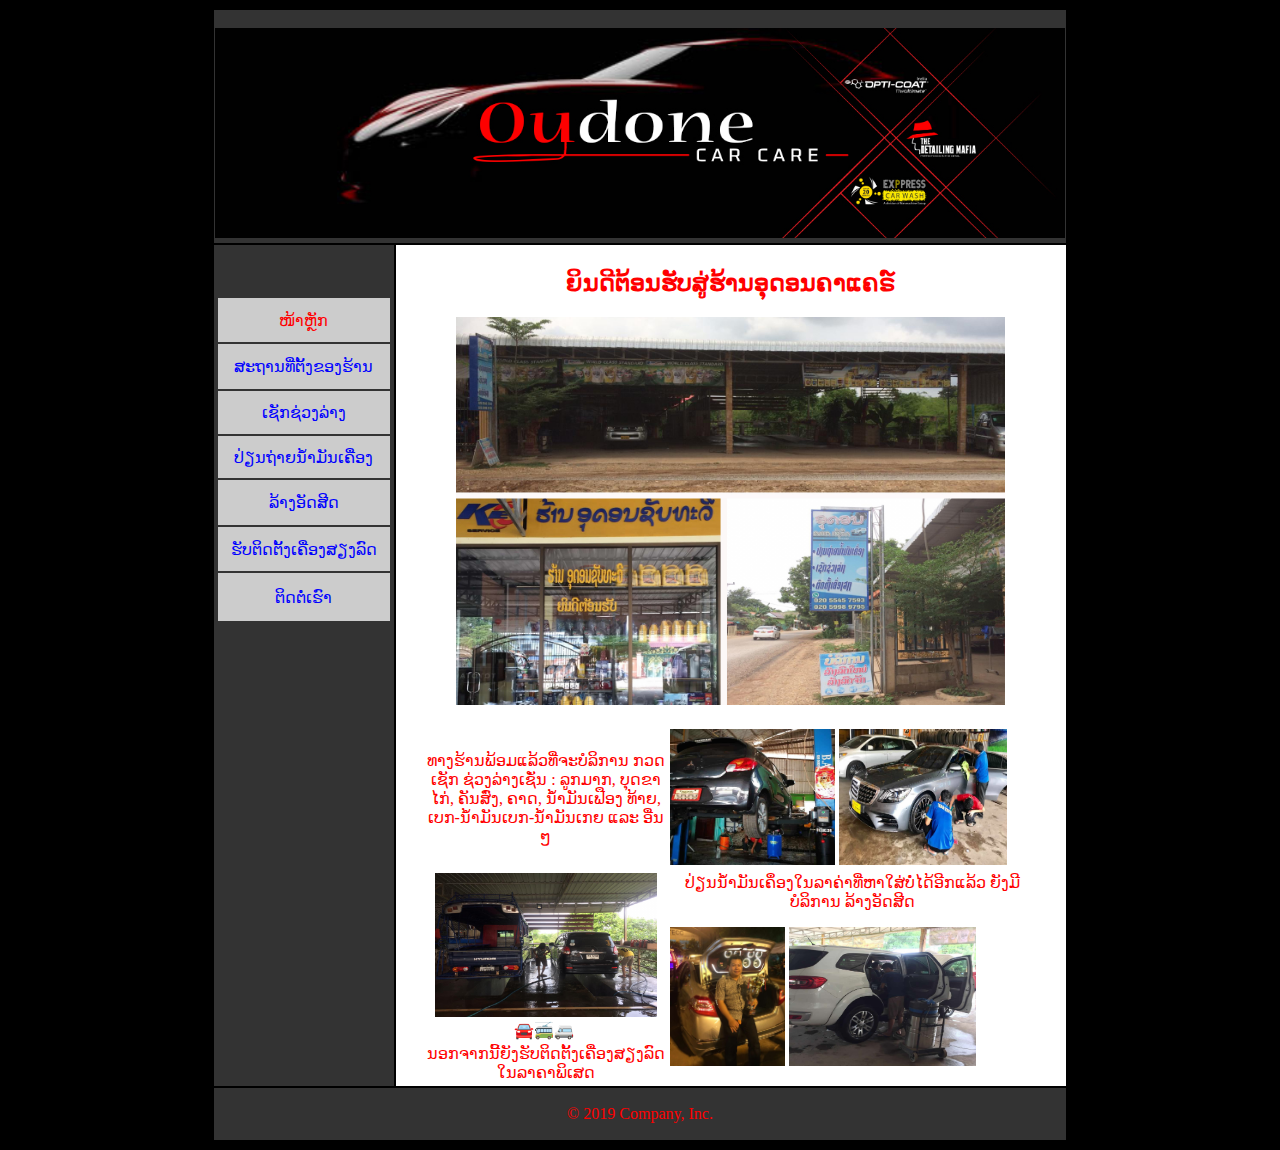
<file: index.html>
<!doctype html>
<html><!-- InstanceBegin template="/Templates/OudoneCarcare.dwt" codeOutsideHTMLIsLocked="false" -->
<head>
<meta charset="utf-8">
<title>Oudone carcare</title>
<style type="text/css">
body,td,th {
	font-family: "Phetsarath OT";
	font-size: 16px;
	color: #F00;
}
body {
	background-color: #000;
	background-image: url();
}
a {
	font-family: "Phetsarath OT";
}
a:hover {
	color: #00F;
	text-decoration: underline;
}
a:active {
	color: #00F;
	text-decoration: none;
}
a:link {
	color: #00F;
	text-decoration: none;
}
a:visited {
	text-decoration: none;
	color: #F00;
}
</style>
</head>

<body>
<table width="847" border="0" align="center">
  <tr>
    <td height="231" colspan="2" align="center" valign="bottom" bgcolor="#333333"><img src="Image/MMCC_Website%20banner.jpg" width="850" height="210"></td>
  </tr>
  <tr>
    <td width="176" height="687" align="center" valign="top" bgcolor="#333333"><p>&nbsp;</p>
      <table width="176" border="0">
      <tr>
        <td width="170" height="42" align="center" valign="middle" bgcolor="#CCCCCC"> ໜ້າຫຼັກ</td>
      </tr>
      <tr>
        <td height="43" align="center" valign="middle" bgcolor="#CCCCCC"><a href="map.html">ສະຖານທີ່ຕັ້ງຂອງຮ້ານ</a></td>
      </tr>
      <tr>
        <td height="41" align="center" valign="middle" bgcolor="#CCCCCC"><a href="ເຊັກຊ່ວງລ່າງ.html">ເຊັກຊ່ວງລ່າງ</a></td>
      </tr>
      <tr>
        <td height="40" align="center" valign="middle" bgcolor="#CCCCCC"><a href="ປ່ຽນນ້ຳມັນເຄື່ອງ.html">ປ່ຽນຖ່າຍນ້ຳມັນເຄື່ອງ</a></td>
      </tr>
      <tr>
        <td height="43" align="center" valign="middle" bgcolor="#CCCCCC"><a href="ລ້າງອັດສີດ.html">ລ້າງອັດສີດ</a></td>
      </tr>
      <tr>
        <td height="42" align="center" valign="middle" bgcolor="#CCCCCC"><a href="ຮັບຕິຕັ້ງເເຄື່ອງສຽງ.html">ຮັບຕິດຕັ້ງເຄື່ອງສຽງລົດ</a></td>
      </tr>
      <tr>
        <td height="46" align="center" valign="middle" bgcolor="#CCCCCC"><a href="help.html">ຕິດຕໍ່ເຮົາ</a></td>
      </tr>
    </table></td>
    <td width="661" align="center" valign="top" bgcolor="#FFFFFF"><!-- InstanceBeginEditable name="Contents" -->
      <table width="616" border="0">
        <tr>
          <td height="466" colspan="3" align="center" valign="bottom"><h2>ຍິນດີຕ້ອນຮັບສູ່ຮ້ານອຸດອນຄາແຄຣ໌</h2>
          <p><img src="Image/IMG-20190527-WA0012.jpg" width="549" height="388" /></p></td>
        </tr>
        <tr>
          <td width="240" align="center"><p>ທາງຮ້ານພ້ອມແລ້ວທີ່ຈະບໍລິການ ກວດເຊັກ ຊ່ວງລ່າງເຊັ່ນ : ລູກມາກ, ບຸດຂາໄກ່, ຄັນສົ່ງ, ຄາດ, ນໍ້າມັນເຟືອງ ທ້າຍ, ເບກ-ນໍ້າມັນເບກ-ນໍ້າມັນເກຍ ແລະ ອື່ນໆ  </p></td>
          <td width="366" colspan="2"><img src="Image/57420748_2058993164229767_440399259267760128_n.jpg" width="165" height="136" /> <img src="Image/61767639_466787557481115_933120080718331904_n.jpg" width="168" height="136" /></td>
        </tr>
        <tr>
          <td rowspan="2" align="center"><img src="Image/IMG-20190520-WA0012.jpg" width="222" height="144" />&#128664;&#128654;&#128656;&nbsp;</td>
          <td colspan="2" align="center">ປ່ຽນນ້ຳມັນເຄຶ່ອງໃນລາຄ່າທີ່ຫາໃສ່ບໍ່ໄດ້ອີກແລ້ວ  ຍັງມີບໍລິການ ລ້າງອັດສີດ</td>
        </tr>
        <tr>
          <td colspan="2" rowspan="2"><a href="ຮັບຕິຕັ້ງເເຄື່ອງສຽງ.html"><img src="Image/IMG-20190527-WA0019.jpg" width="115" height="139" /></a> <a href="ລ້າງອັດສີດ.html"><img src="Image/IMG-20190527-WA0046.jpg" width="187" height="139" /></a></td>
        </tr>
        <tr>
          <td align="center">ນອກຈາກນີ້ຍັງຮັບຕິດຕັ້ງເຄື່ອງສຽງລົດ ໃນລາຄາພິເສດ </td>
        </tr>
      </table>
    <!-- InstanceEndEditable --></td>
  </tr>
  <tr>
    <td colspan="2" align="center" valign="middle" bgcolor="#333333"><p>© 2019 Company, Inc.</p></td>
  </tr>
</table>
</body>
<!-- InstanceEnd --></html>
</file>
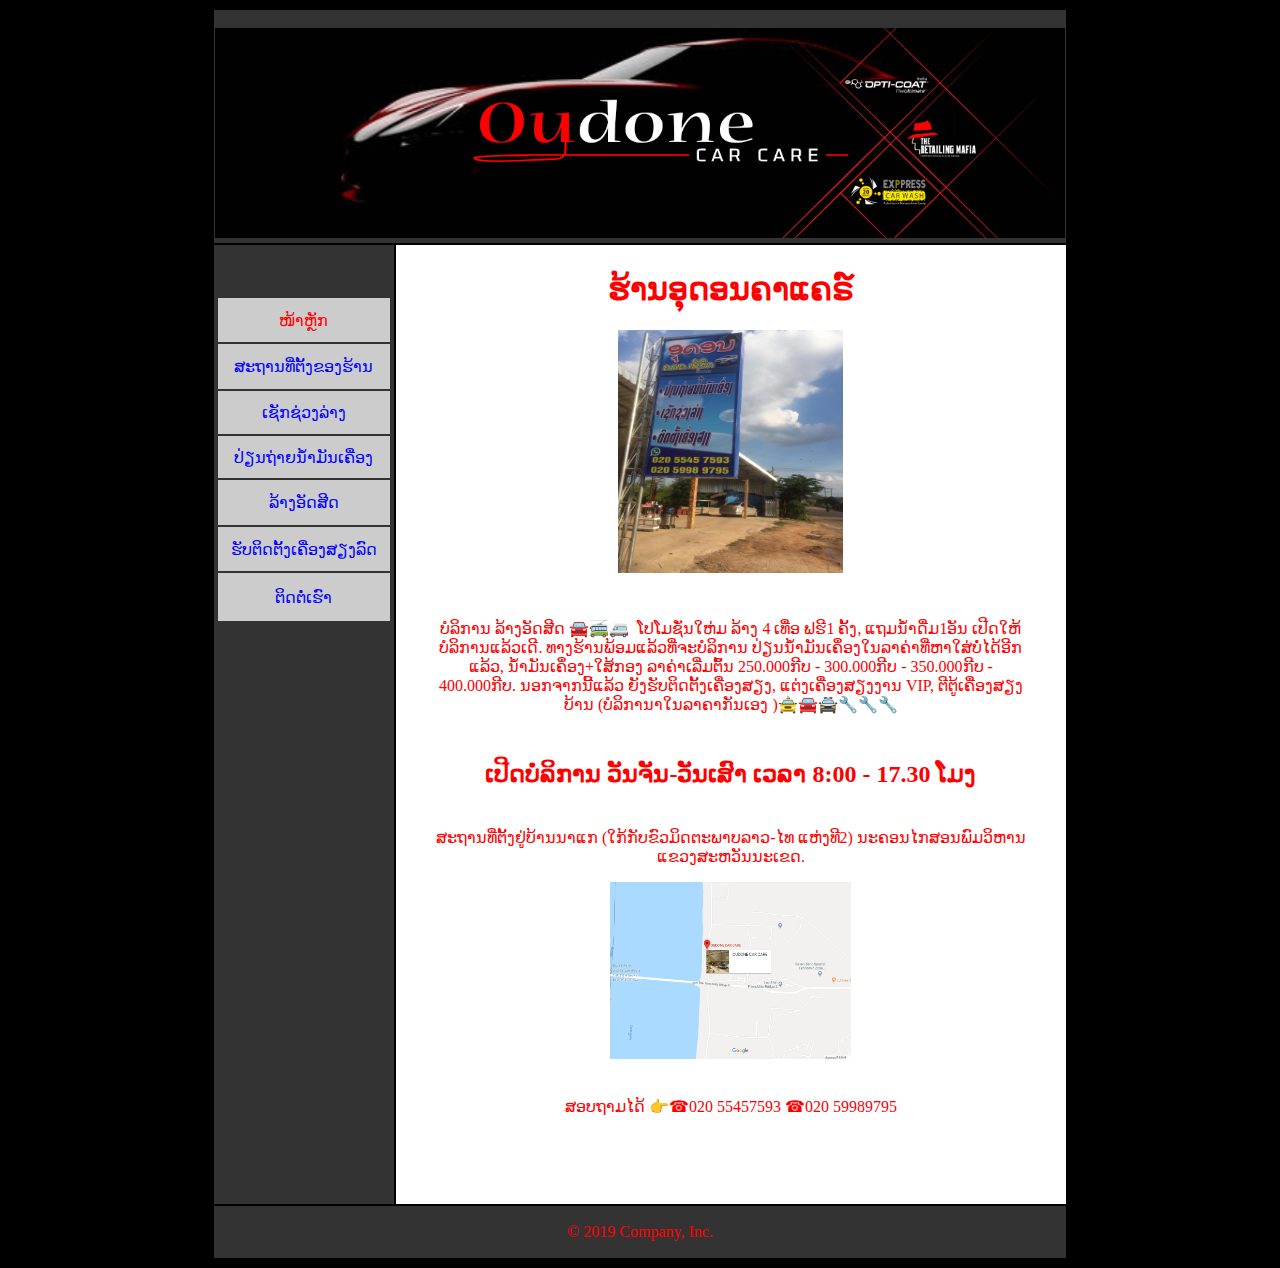
<file: help.html>
<!doctype html>
<html><!-- InstanceBegin template="/Templates/OudoneCarcare.dwt" codeOutsideHTMLIsLocked="false" -->
<head>
<meta charset="utf-8">
<title>Oudone carcare</title>
<style type="text/css">
body,td,th {
	font-family: "Phetsarath OT";
	font-size: 16px;
	color: #F00;
}
body {
	background-color: #000;
	background-image: url();
}
a {
	font-family: "Phetsarath OT";
}
a:hover {
	color: #00F;
	text-decoration: underline;
}
a:active {
	color: #00F;
	text-decoration: none;
}
a:link {
	color: #00F;
	text-decoration: none;
}
a:visited {
	text-decoration: none;
	color: #F00;
}
</style>
</head>

<body>
<table width="847" border="0" align="center">
  <tr>
    <td height="231" colspan="2" align="center" valign="bottom" bgcolor="#333333"><img src="Image/MMCC_Website%20banner.jpg" width="850" height="210"></td>
  </tr>
  <tr>
    <td width="176" height="687" align="center" valign="top" bgcolor="#333333"><p>&nbsp;</p>
      <table width="176" border="0">
      <tr>
        <td width="170" height="42" align="center" valign="middle" bgcolor="#CCCCCC"> ໜ້າຫຼັກ</td>
      </tr>
      <tr>
        <td height="43" align="center" valign="middle" bgcolor="#CCCCCC"><a href="map.html">ສະຖານທີ່ຕັ້ງຂອງຮ້ານ</a></td>
      </tr>
      <tr>
        <td height="41" align="center" valign="middle" bgcolor="#CCCCCC"><a href="ເຊັກຊ່ວງລ່າງ.html">ເຊັກຊ່ວງລ່າງ</a></td>
      </tr>
      <tr>
        <td height="40" align="center" valign="middle" bgcolor="#CCCCCC"><a href="ປ່ຽນນ້ຳມັນເຄື່ອງ.html">ປ່ຽນຖ່າຍນ້ຳມັນເຄື່ອງ</a></td>
      </tr>
      <tr>
        <td height="43" align="center" valign="middle" bgcolor="#CCCCCC"><a href="ລ້າງອັດສີດ.html">ລ້າງອັດສີດ</a></td>
      </tr>
      <tr>
        <td height="42" align="center" valign="middle" bgcolor="#CCCCCC"><a href="ຮັບຕິຕັ້ງເເຄື່ອງສຽງ.html">ຮັບຕິດຕັ້ງເຄື່ອງສຽງລົດ</a></td>
      </tr>
      <tr>
        <td height="46" align="center" valign="middle" bgcolor="#CCCCCC"><a href="help.html">ຕິດຕໍ່ເຮົາ</a></td>
      </tr>
    </table></td>
    <td width="661" align="center" valign="top" bgcolor="#FFFFFF"><!-- InstanceBeginEditable name="Contents" -->
      <table width="597" border="0">
        <tr>
          <td width="591" height="105" align="center"><h1>ຮ້ານອຸດອນຄາແຄຣ໌</h1>
          <p><img src="Image/IMG-20190513-WA0001.jpg" width="225" height="243" /></p></td>
        </tr>
        <tr>
          <td height="139" align="center" valign="middle"><p align="center">ບໍລິການ  ລ້າງອັດສີດ &#128664;&#128654;&#128656;&nbsp;  ໂປໂມຊັ່ນໃຫ່ມ ລ້າງ 4 ເທື່ອ ຟຮີ1 ຄັ້ງ, ແຖມນໍ້າດື່ມ1ອັນ ເປີດໃຫ້  ບໍລິການແລ້ວເດີ.&nbsp;ທາງຮ້ານພ້ອມແລ້ວທີ່ຈະບໍລິການ ປ່ຽນນ້ຳມັນເຄຶ່ອງໃນລາຄ່າທີ່ຫາໃສ່ບໍ່ໄດ້ອີກແລ້ວ,  ນ້ຳມັນເຄຶ່ອງ+ໃສ້ກອງ ລາຄ່າເລີ່ມຕົ້ນ 250.000ກີບ - 300.000ກີບ - 350.000ກີບ - 400.000ກີບ. ນອກຈາກນີ້ແລ້ວ ຍັງຮັບຕິດຕັ້ງເຄື່ອງສຽງ,  ແຕ່ງເຄື່ອງສຽງງານ VIP, ຕີຕູ້ເຄື່ອງສຽງບ້ານ (ບໍລິການາໃນລາຄາກັນເອງ )&#128662;&#128664;&#128660;&#128295;&#128295;&#128295; </p></td>
        </tr>
        <tr>
          <td height="27" align="center" valign="top"><h2 align="center">ເປີດບໍລິການ ວັນຈັນ-ວັນເສົາ ເວລາ 8:00 - 17.30 ໂມງ</h2></td>
        </tr>
        <tr>
          <td height="103" valign="top"><p align="center">ສະຖານທີ່ຕັ້ງຢູ່ບ້ານນາແກ (ໃກ້ກັບຂົວມິດຕະພາບລາວ-ໄທ  ແຫ່ງທີ2) ນະຄອນໄກສອນພົມວິຫານ <br />
            ແຂວງສະຫວັນນະເຂດ. </p>
            <p align="center"><a href="map.html"><img src="Image/map.png" width="241" height="177" /></a></p>
            <p align="center"><br />
              ສອບຖາມໄດ້ &#128073;☎020  55457593 ☎020  59989795
            </p>
            <p align="center">&nbsp;</p>
          <p>&nbsp;</p></td>
        </tr>
      </table>
    <!-- InstanceEndEditable --></td>
  </tr>
  <tr>
    <td colspan="2" align="center" valign="middle" bgcolor="#333333"><p>© 2019 Company, Inc.</p></td>
  </tr>
</table>
</body>
<!-- InstanceEnd --></html>
</file>
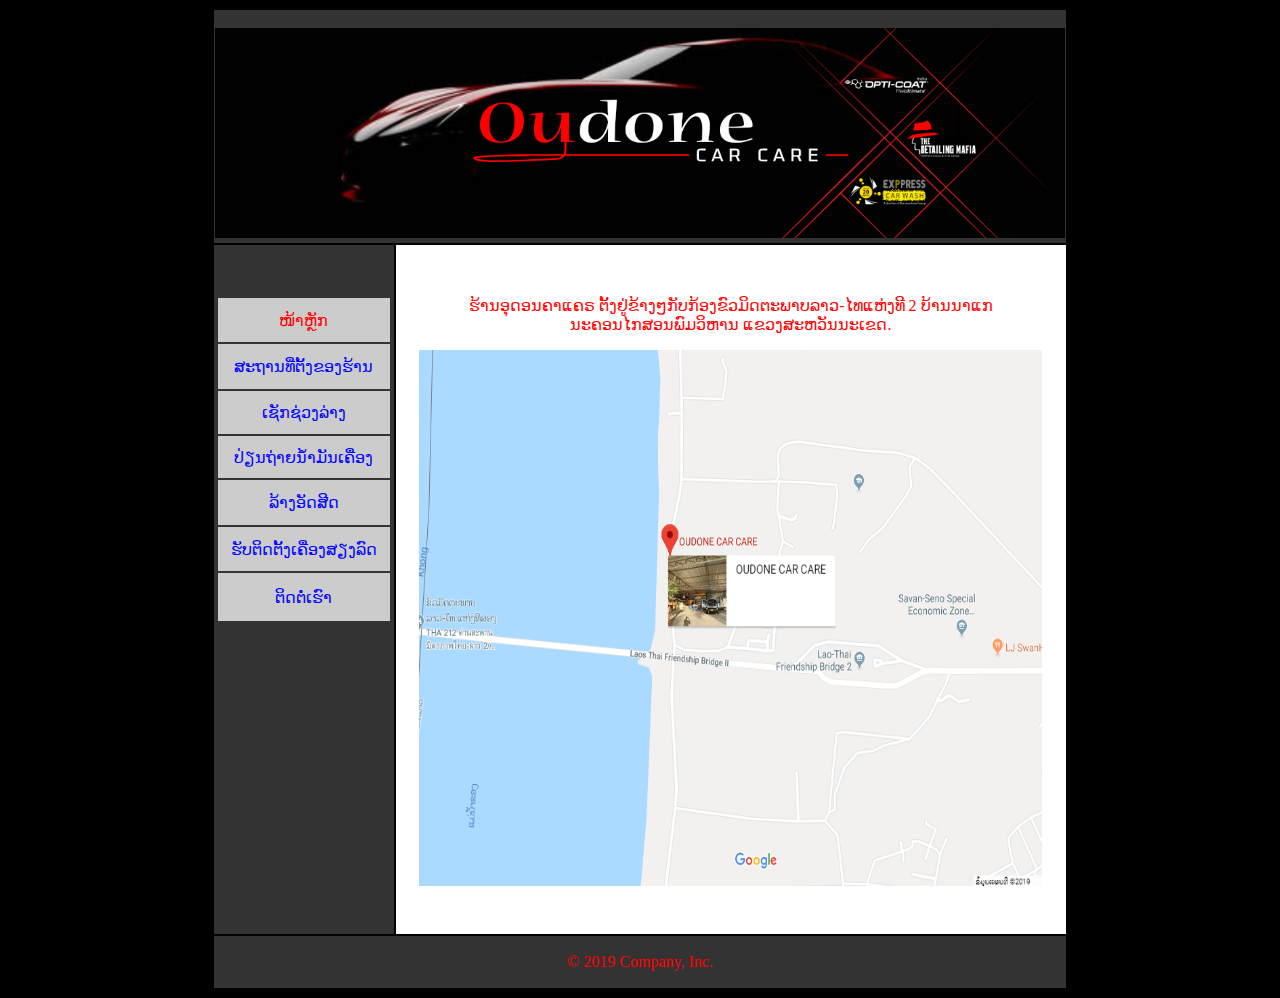
<file: map.html>
<!doctype html>
<html><!-- InstanceBegin template="/Templates/OudoneCarcare.dwt" codeOutsideHTMLIsLocked="false" -->
<head>
<meta charset="utf-8">
<title>Oudone carcare</title>
<style type="text/css">
body,td,th {
	font-family: "Phetsarath OT";
	font-size: 16px;
	color: #F00;
}
body {
	background-color: #000;
	background-image: url();
}
a {
	font-family: "Phetsarath OT";
}
a:hover {
	color: #00F;
	text-decoration: underline;
}
a:active {
	color: #00F;
	text-decoration: none;
}
a:link {
	color: #00F;
	text-decoration: none;
}
a:visited {
	text-decoration: none;
	color: #F00;
}
</style>
</head>

<body>
<table width="847" border="0" align="center">
  <tr>
    <td height="231" colspan="2" align="center" valign="bottom" bgcolor="#333333"><img src="Image/MMCC_Website%20banner.jpg" width="850" height="210"></td>
  </tr>
  <tr>
    <td width="176" height="687" align="center" valign="top" bgcolor="#333333"><p>&nbsp;</p>
      <table width="176" border="0">
      <tr>
        <td width="170" height="42" align="center" valign="middle" bgcolor="#CCCCCC"> ໜ້າຫຼັກ</td>
      </tr>
      <tr>
        <td height="43" align="center" valign="middle" bgcolor="#CCCCCC"><a href="map.html">ສະຖານທີ່ຕັ້ງຂອງຮ້ານ</a></td>
      </tr>
      <tr>
        <td height="41" align="center" valign="middle" bgcolor="#CCCCCC"><a href="ເຊັກຊ່ວງລ່າງ.html">ເຊັກຊ່ວງລ່າງ</a></td>
      </tr>
      <tr>
        <td height="40" align="center" valign="middle" bgcolor="#CCCCCC"><a href="ປ່ຽນນ້ຳມັນເຄື່ອງ.html">ປ່ຽນຖ່າຍນ້ຳມັນເຄື່ອງ</a></td>
      </tr>
      <tr>
        <td height="43" align="center" valign="middle" bgcolor="#CCCCCC"><a href="ລ້າງອັດສີດ.html">ລ້າງອັດສີດ</a></td>
      </tr>
      <tr>
        <td height="42" align="center" valign="middle" bgcolor="#CCCCCC"><a href="ຮັບຕິຕັ້ງເເຄື່ອງສຽງ.html">ຮັບຕິດຕັ້ງເຄື່ອງສຽງລົດ</a></td>
      </tr>
      <tr>
        <td height="46" align="center" valign="middle" bgcolor="#CCCCCC"><a href="help.html">ຕິດຕໍ່ເຮົາ</a></td>
      </tr>
    </table></td>
    <td width="661" align="center" valign="top" bgcolor="#FFFFFF"><!-- InstanceBeginEditable name="Contents" -->
      <p>&nbsp;</p>
      <p>ຮ້ານອຸດອນຄາແຄຣ  ຕັ້ງຢູ່ຂ້າງໆກັບກ້ອງຂົວມິດຕະພາບລາວ-ໄທແຫ່ງທີ 2 ບ້ານນາແກ <br />
ນະຄອນໄກສອນພົມວິຫານ  ແຂວງສະຫວັນນະເຂດ.      </p>
      <p><a href="https://www.google.com/maps/place/OUDONE+CAR+CARE/@16.602043,104.777106,12z/data=!4m5!3m4!1s0x0:0x5d0783b07ea4feb8!8m2!3d16.602696!4d104.74956?hl=lo"><img src="Image/map.png" alt="" width="623" height="536" /></a></p>
    <!-- InstanceEndEditable --></td>
  </tr>
  <tr>
    <td colspan="2" align="center" valign="middle" bgcolor="#333333"><p>© 2019 Company, Inc.</p></td>
  </tr>
</table>
</body>
<!-- InstanceEnd --></html>
</file>
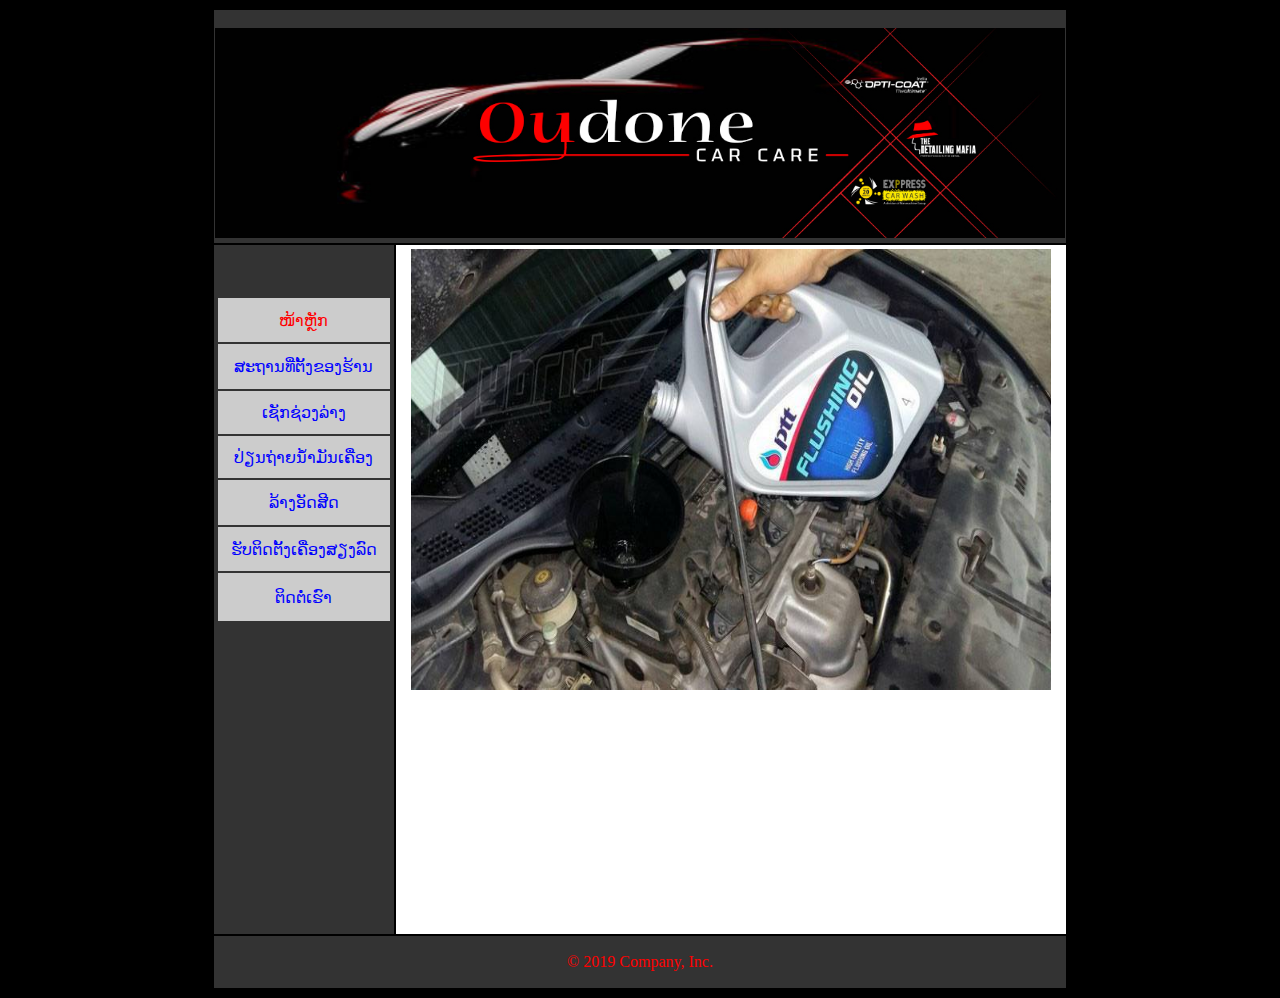
<file: Untitled-1.html>
<!doctype html>
<html><!-- InstanceBegin template="/Templates/OudoneCarcare.dwt" codeOutsideHTMLIsLocked="false" -->
<head>
<meta charset="utf-8">
<title>Oudone carcare</title>
<style type="text/css">
body,td,th {
	font-family: "Phetsarath OT";
	font-size: 16px;
	color: #F00;
}
body {
	background-color: #000;
	background-image: url();
}
a {
	font-family: "Phetsarath OT";
}
a:hover {
	color: #00F;
	text-decoration: underline;
}
a:active {
	color: #00F;
	text-decoration: none;
}
a:link {
	color: #00F;
	text-decoration: none;
}
a:visited {
	text-decoration: none;
	color: #F00;
}
</style>
</head>

<body>
<table width="847" border="0" align="center">
  <tr>
    <td height="231" colspan="2" align="center" valign="bottom" bgcolor="#333333"><img src="Image/MMCC_Website%20banner.jpg" width="850" height="210"></td>
  </tr>
  <tr>
    <td width="176" height="687" align="center" valign="top" bgcolor="#333333"><p>&nbsp;</p>
      <table width="176" border="0">
      <tr>
        <td width="170" height="42" align="center" valign="middle" bgcolor="#CCCCCC"> ໜ້າຫຼັກ</td>
      </tr>
      <tr>
        <td height="43" align="center" valign="middle" bgcolor="#CCCCCC"><a href="map.html">ສະຖານທີ່ຕັ້ງຂອງຮ້ານ</a></td>
      </tr>
      <tr>
        <td height="41" align="center" valign="middle" bgcolor="#CCCCCC"><a href="ເຊັກຊ່ວງລ່າງ.html">ເຊັກຊ່ວງລ່າງ</a></td>
      </tr>
      <tr>
        <td height="40" align="center" valign="middle" bgcolor="#CCCCCC"><a href="ປ່ຽນນ້ຳມັນເຄື່ອງ.html">ປ່ຽນຖ່າຍນ້ຳມັນເຄື່ອງ</a></td>
      </tr>
      <tr>
        <td height="43" align="center" valign="middle" bgcolor="#CCCCCC"><a href="ລ້າງອັດສີດ.html">ລ້າງອັດສີດ</a></td>
      </tr>
      <tr>
        <td height="42" align="center" valign="middle" bgcolor="#CCCCCC"><a href="ຮັບຕິຕັ້ງເເຄື່ອງສຽງ.html">ຮັບຕິດຕັ້ງເຄື່ອງສຽງລົດ</a></td>
      </tr>
      <tr>
        <td height="46" align="center" valign="middle" bgcolor="#CCCCCC"><a href="help.html">ຕິດຕໍ່ເຮົາ</a></td>
      </tr>
    </table></td>
    <td width="661" align="center" valign="top" bgcolor="#FFFFFF"><!-- InstanceBeginEditable name="Contents" -->
      <table width="200" border="0">
        <tr>
          <td><img src="Image/2ay4cGQ.jpg" width="640" height="441" /></td>
        </tr>
        <tr>
          <td>&nbsp;</td>
        </tr>
      </table>
    <!-- InstanceEndEditable --></td>
  </tr>
  <tr>
    <td colspan="2" align="center" valign="middle" bgcolor="#333333"><p>© 2019 Company, Inc.</p></td>
  </tr>
</table>
</body>
<!-- InstanceEnd --></html>
</file>
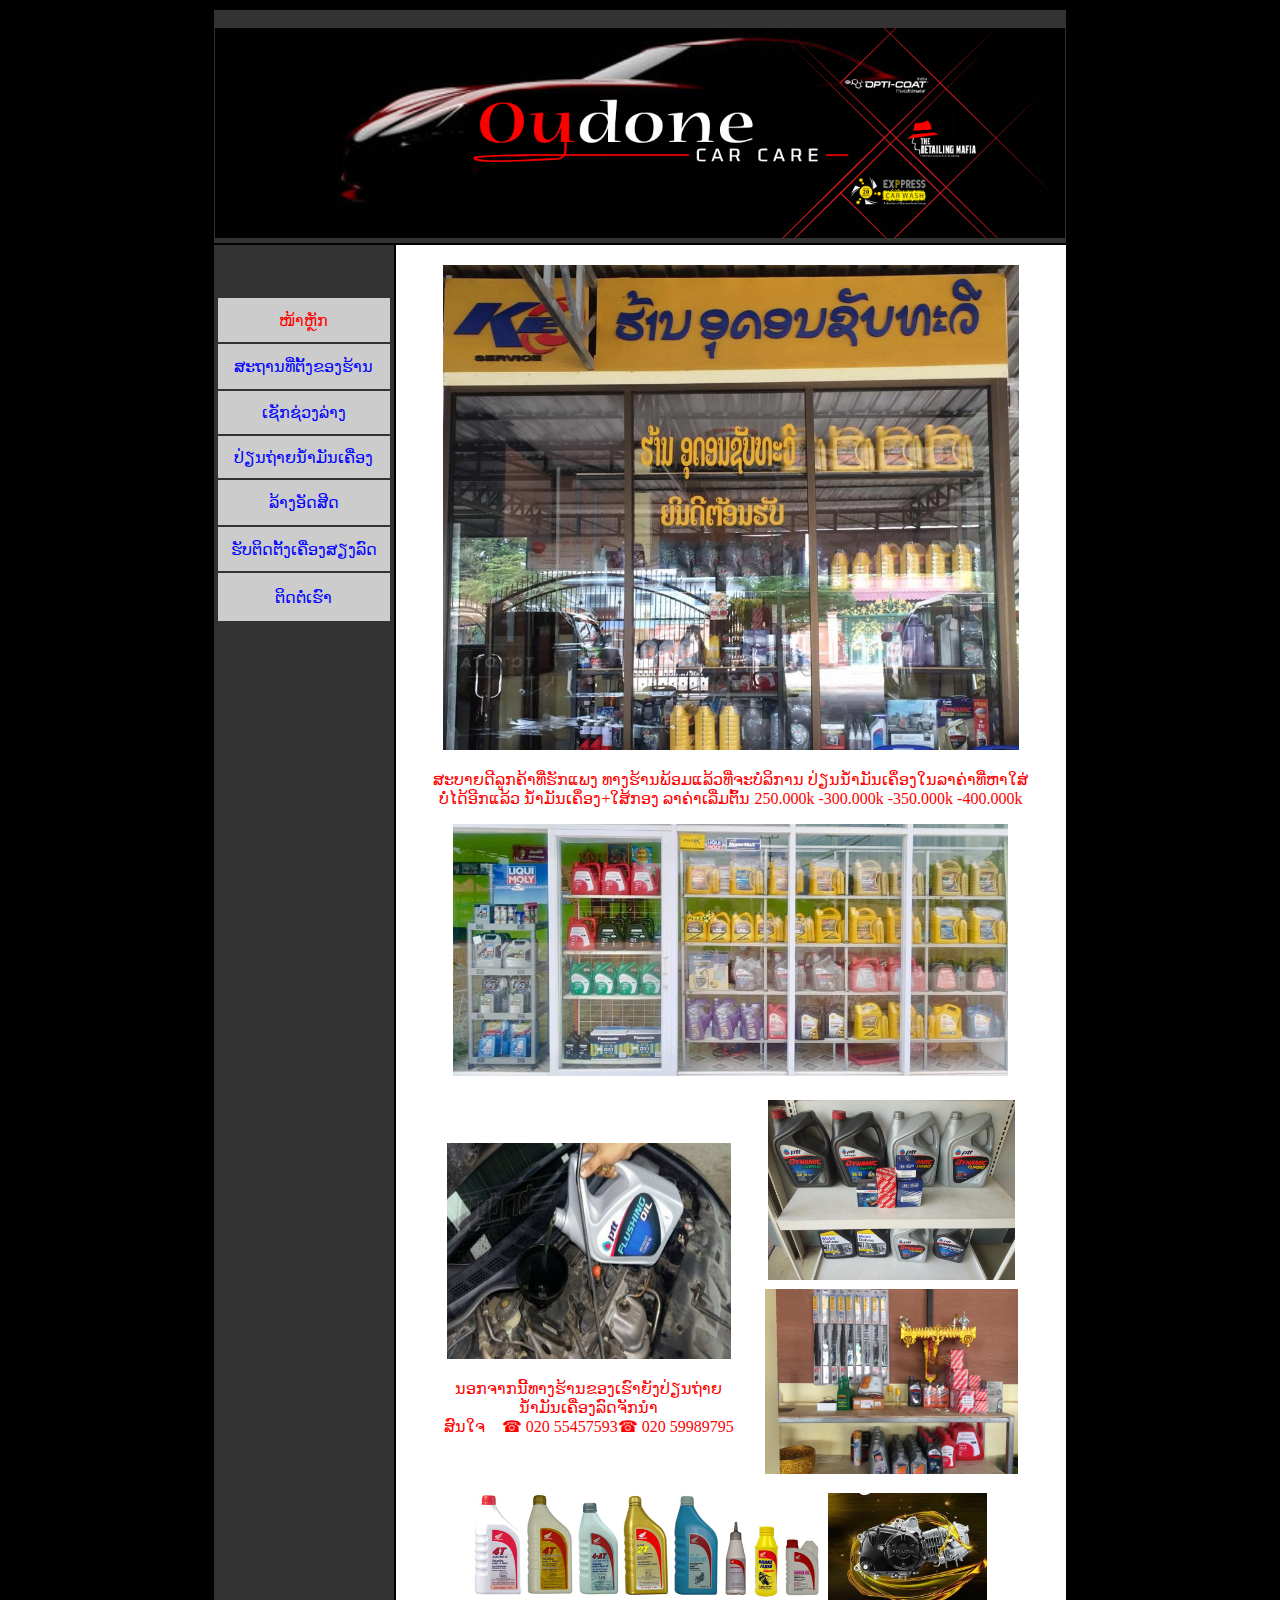
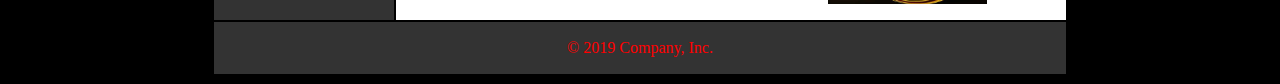
<file: ປ່ຽນນ້ຳມັນເຄື່ອງ.html>
<!doctype html>
<html><!-- InstanceBegin template="/Templates/OudoneCarcare.dwt" codeOutsideHTMLIsLocked="false" -->
<head>
<meta charset="utf-8">
<title>Oudone carcare</title>
<style type="text/css">
body,td,th {
	font-family: "Phetsarath OT";
	font-size: 16px;
	color: #F00;
}
body {
	background-color: #000;
	background-image: url();
}
a {
	font-family: "Phetsarath OT";
}
a:hover {
	color: #00F;
	text-decoration: underline;
}
a:active {
	color: #00F;
	text-decoration: none;
}
a:link {
	color: #00F;
	text-decoration: none;
}
a:visited {
	text-decoration: none;
	color: #F00;
}
</style>
</head>

<body>
<table width="847" border="0" align="center">
  <tr>
    <td height="231" colspan="2" align="center" valign="bottom" bgcolor="#333333"><img src="Image/MMCC_Website%20banner.jpg" width="850" height="210"></td>
  </tr>
  <tr>
    <td width="176" height="687" align="center" valign="top" bgcolor="#333333"><p>&nbsp;</p>
      <table width="176" border="0">
      <tr>
        <td width="170" height="42" align="center" valign="middle" bgcolor="#CCCCCC"> ໜ້າຫຼັກ</td>
      </tr>
      <tr>
        <td height="43" align="center" valign="middle" bgcolor="#CCCCCC"><a href="map.html">ສະຖານທີ່ຕັ້ງຂອງຮ້ານ</a></td>
      </tr>
      <tr>
        <td height="41" align="center" valign="middle" bgcolor="#CCCCCC"><a href="ເຊັກຊ່ວງລ່າງ.html">ເຊັກຊ່ວງລ່າງ</a></td>
      </tr>
      <tr>
        <td height="40" align="center" valign="middle" bgcolor="#CCCCCC"><a href="ປ່ຽນນ້ຳມັນເຄື່ອງ.html">ປ່ຽນຖ່າຍນ້ຳມັນເຄື່ອງ</a></td>
      </tr>
      <tr>
        <td height="43" align="center" valign="middle" bgcolor="#CCCCCC"><a href="ລ້າງອັດສີດ.html">ລ້າງອັດສີດ</a></td>
      </tr>
      <tr>
        <td height="42" align="center" valign="middle" bgcolor="#CCCCCC"><a href="ຮັບຕິຕັ້ງເເຄື່ອງສຽງ.html">ຮັບຕິດຕັ້ງເຄື່ອງສຽງລົດ</a></td>
      </tr>
      <tr>
        <td height="46" align="center" valign="middle" bgcolor="#CCCCCC"><a href="help.html">ຕິດຕໍ່ເຮົາ</a></td>
      </tr>
    </table></td>
    <td width="661" align="center" valign="top" bgcolor="#FFFFFF"><!-- InstanceBeginEditable name="Contents" -->
      <table width="608" border="0">
        <tr>
          <td height="345" colspan="2" align="center"><p><img src="Image/IMG-20190527-WA0011.jpg" width="576" height="485" /></p>
            <p>ສະບາຍດີລູກຄ້າທີ່ຮັກແພງ  ທາງຮ້ານພ້ອມແລ້ວທີ່ຈະບໍລິການ ປ່ຽນນ້ຳມັນເຄຶ່ອງໃນລາຄ່າທີ່ຫາໃສ່ບໍ່ໄດ້ອີກແລ້ວ  ນ້ຳມັນເຄຶ່ອງ+ໃສ້ກອງ ລາຄ່າເລີ່ມຕົ້ນ 250.000k  -300.000k  -350.000k  -400.000k          </p>
          <p><img src="Image/62366822_2248518708567721_7149001050198900736_n.jpg" width="555" height="252" /></p></td>
        </tr>
        <tr>
          <td width="318" rowspan="2" align="center" valign="middle"><p><img src="Image/2ay4cGQ.jpg" width="284" height="216" /></p>
          <p>ນອກຈາກນີ້ທາງຮ້ານຂອງເຮົາຍັງປ່ຽນຖ່າຍ <br />
ນ້ຳມັນເຄື່ອງລົດຈັກນຳ <br />
ສົນໃຈ ☎ 020 55457593☎ 020 59989795</p></td>
          <td width="280" height="176" align="center" valign="middle"><img src="Image/62256120_636447303536653_7408290974637490176_n.jpg" width="247" height="180" /></td>
        </tr>
        <tr>
          <td height="190" align="center" valign="middle"><img src="Image/IMG-20190527-WA0086.jpg" width="253" height="185" /></td>
        </tr>
        <tr>
          <td height="134" colspan="2" align="center"><img src="Image/oil2.jpg" width="350" height="113" />            <img src="Image/525vklpj.jpg" width="159" height="111" /></td>
        </tr>
      </table>
    <!-- InstanceEndEditable --></td>
  </tr>
  <tr>
    <td colspan="2" align="center" valign="middle" bgcolor="#333333"><p>© 2019 Company, Inc.</p></td>
  </tr>
</table>
</body>
<!-- InstanceEnd --></html>
</file>
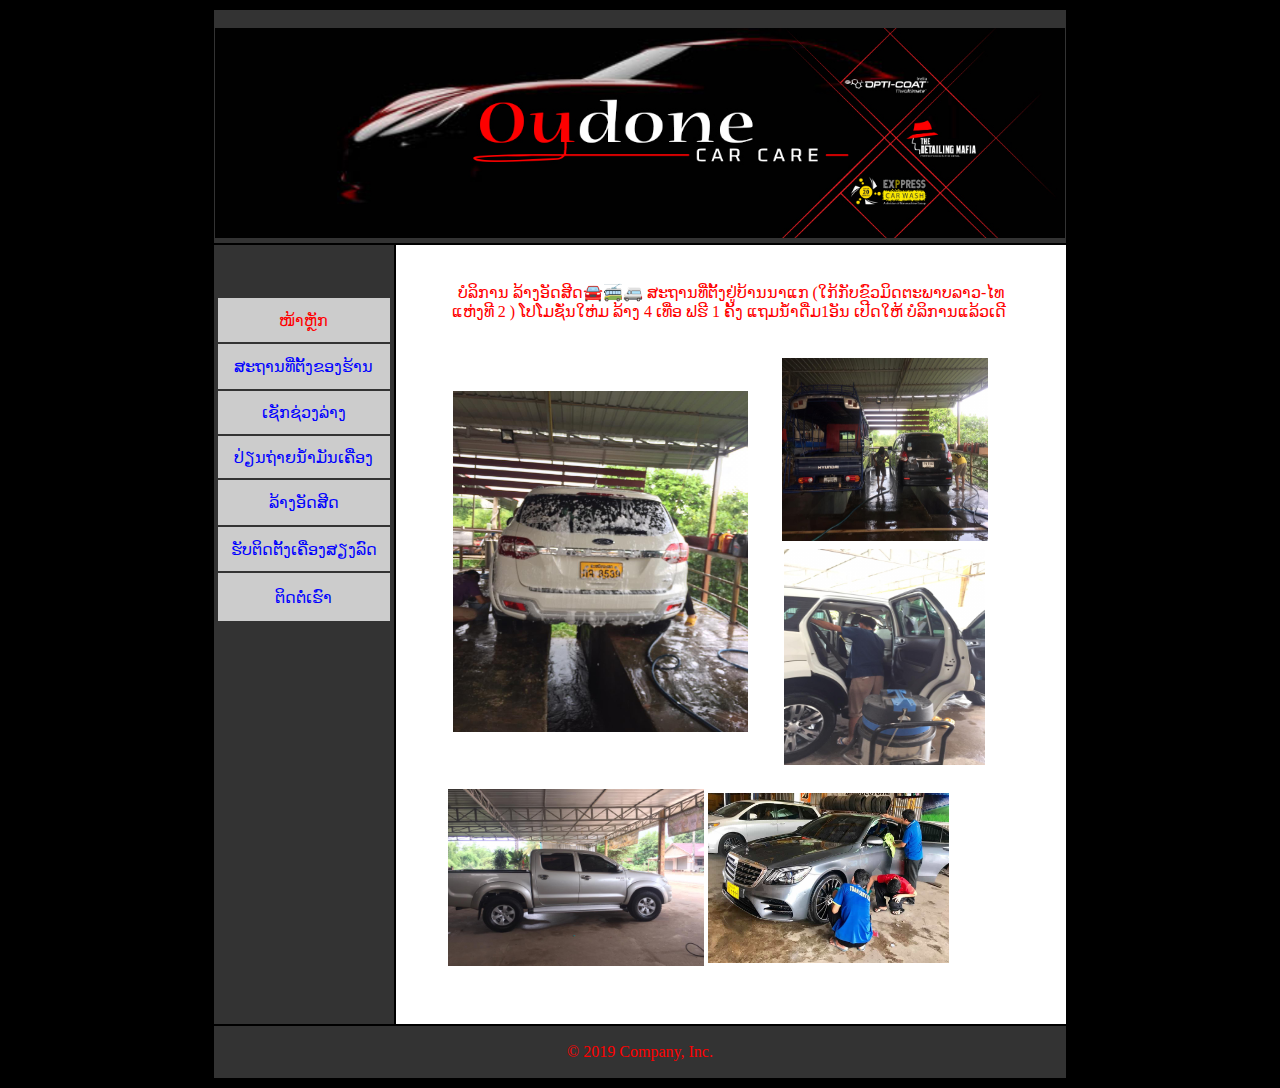
<file: ລ້າງອັດສີດ.html>
<!doctype html>
<html><!-- InstanceBegin template="/Templates/OudoneCarcare.dwt" codeOutsideHTMLIsLocked="false" -->
<head>
<meta charset="utf-8">
<title>Oudone carcare</title>
<style type="text/css">
body,td,th {
	font-family: "Phetsarath OT";
	font-size: 16px;
	color: #F00;
}
body {
	background-color: #000;
	background-image: url();
}
a {
	font-family: "Phetsarath OT";
}
a:hover {
	color: #00F;
	text-decoration: underline;
}
a:active {
	color: #00F;
	text-decoration: none;
}
a:link {
	color: #00F;
	text-decoration: none;
}
a:visited {
	text-decoration: none;
	color: #F00;
}
</style>
</head>

<body>
<table width="847" border="0" align="center">
  <tr>
    <td height="231" colspan="2" align="center" valign="bottom" bgcolor="#333333"><img src="Image/MMCC_Website%20banner.jpg" width="850" height="210"></td>
  </tr>
  <tr>
    <td width="176" height="687" align="center" valign="top" bgcolor="#333333"><p>&nbsp;</p>
      <table width="176" border="0">
      <tr>
        <td width="170" height="42" align="center" valign="middle" bgcolor="#CCCCCC"> ໜ້າຫຼັກ</td>
      </tr>
      <tr>
        <td height="43" align="center" valign="middle" bgcolor="#CCCCCC"><a href="map.html">ສະຖານທີ່ຕັ້ງຂອງຮ້ານ</a></td>
      </tr>
      <tr>
        <td height="41" align="center" valign="middle" bgcolor="#CCCCCC"><a href="ເຊັກຊ່ວງລ່າງ.html">ເຊັກຊ່ວງລ່າງ</a></td>
      </tr>
      <tr>
        <td height="40" align="center" valign="middle" bgcolor="#CCCCCC"><a href="ປ່ຽນນ້ຳມັນເຄື່ອງ.html">ປ່ຽນຖ່າຍນ້ຳມັນເຄື່ອງ</a></td>
      </tr>
      <tr>
        <td height="43" align="center" valign="middle" bgcolor="#CCCCCC"><a href="ລ້າງອັດສີດ.html">ລ້າງອັດສີດ</a></td>
      </tr>
      <tr>
        <td height="42" align="center" valign="middle" bgcolor="#CCCCCC"><a href="ຮັບຕິຕັ້ງເເຄື່ອງສຽງ.html">ຮັບຕິດຕັ້ງເຄື່ອງສຽງລົດ</a></td>
      </tr>
      <tr>
        <td height="46" align="center" valign="middle" bgcolor="#CCCCCC"><a href="help.html">ຕິດຕໍ່ເຮົາ</a></td>
      </tr>
    </table></td>
    <td width="661" align="center" valign="top" bgcolor="#FFFFFF"><!-- InstanceBeginEditable name="Contents" -->
      <table width="571" border="0">
        <tr>
          <td height="105" colspan="3" align="center"><p>ບໍລິການ ລ້າງອັດສີດ&#128664;&#128654;&#128656;&nbsp;ສະຖານທີ່ຕັ້ງຢູ່ບ້ານນາແກ (ໃກ້ກັບຂົວມິດຕະພາບລາວ-ໄທ  ແຫ່ງທີ 2 ) ໂປໂມຊັ່ນໃຫ່ມ ລ້າງ 4 ເທື່ອ ຟຮີ 1 ຄັ້ງ ແຖມນໍ້າດື່ມ1ອັນ ເປີດໃຫ້  ບໍລິການແລ້ວເດີ&nbsp;<br />
          </p></td>
        </tr>
        <tr>
          <td colspan="2" rowspan="2" align="center" valign="middle"><img src="Image/IMG-20190527-WA0041.jpg" width="295" height="341" /></td>
          <td width="257" height="175" align="center" valign="middle"><img src="Image/IMG-20190520-WA0012.jpg" width="206" height="183" /></td>
        </tr>
        <tr>
          <td height="139" align="center" valign="middle"><img src="Image/IMG-20190527-WA0032.jpg" width="201" height="216" /></td>
        </tr>
        <tr>
          <td width="256" height="164" align="center"><p><img src="Image/IMG-20190527-WA0095.jpg" width="256" height="177" /></p>
          <p>&nbsp;</p></td>
          <td colspan="2" align="left"><p><img src="Image/61767639_466787557481115_933120080718331904_n.jpg" width="241" height="170" /></p>
          <p>&nbsp;</p></td>
        </tr>
      </table>
    <!-- InstanceEndEditable --></td>
  </tr>
  <tr>
    <td colspan="2" align="center" valign="middle" bgcolor="#333333"><p>© 2019 Company, Inc.</p></td>
  </tr>
</table>
</body>
<!-- InstanceEnd --></html>
</file>
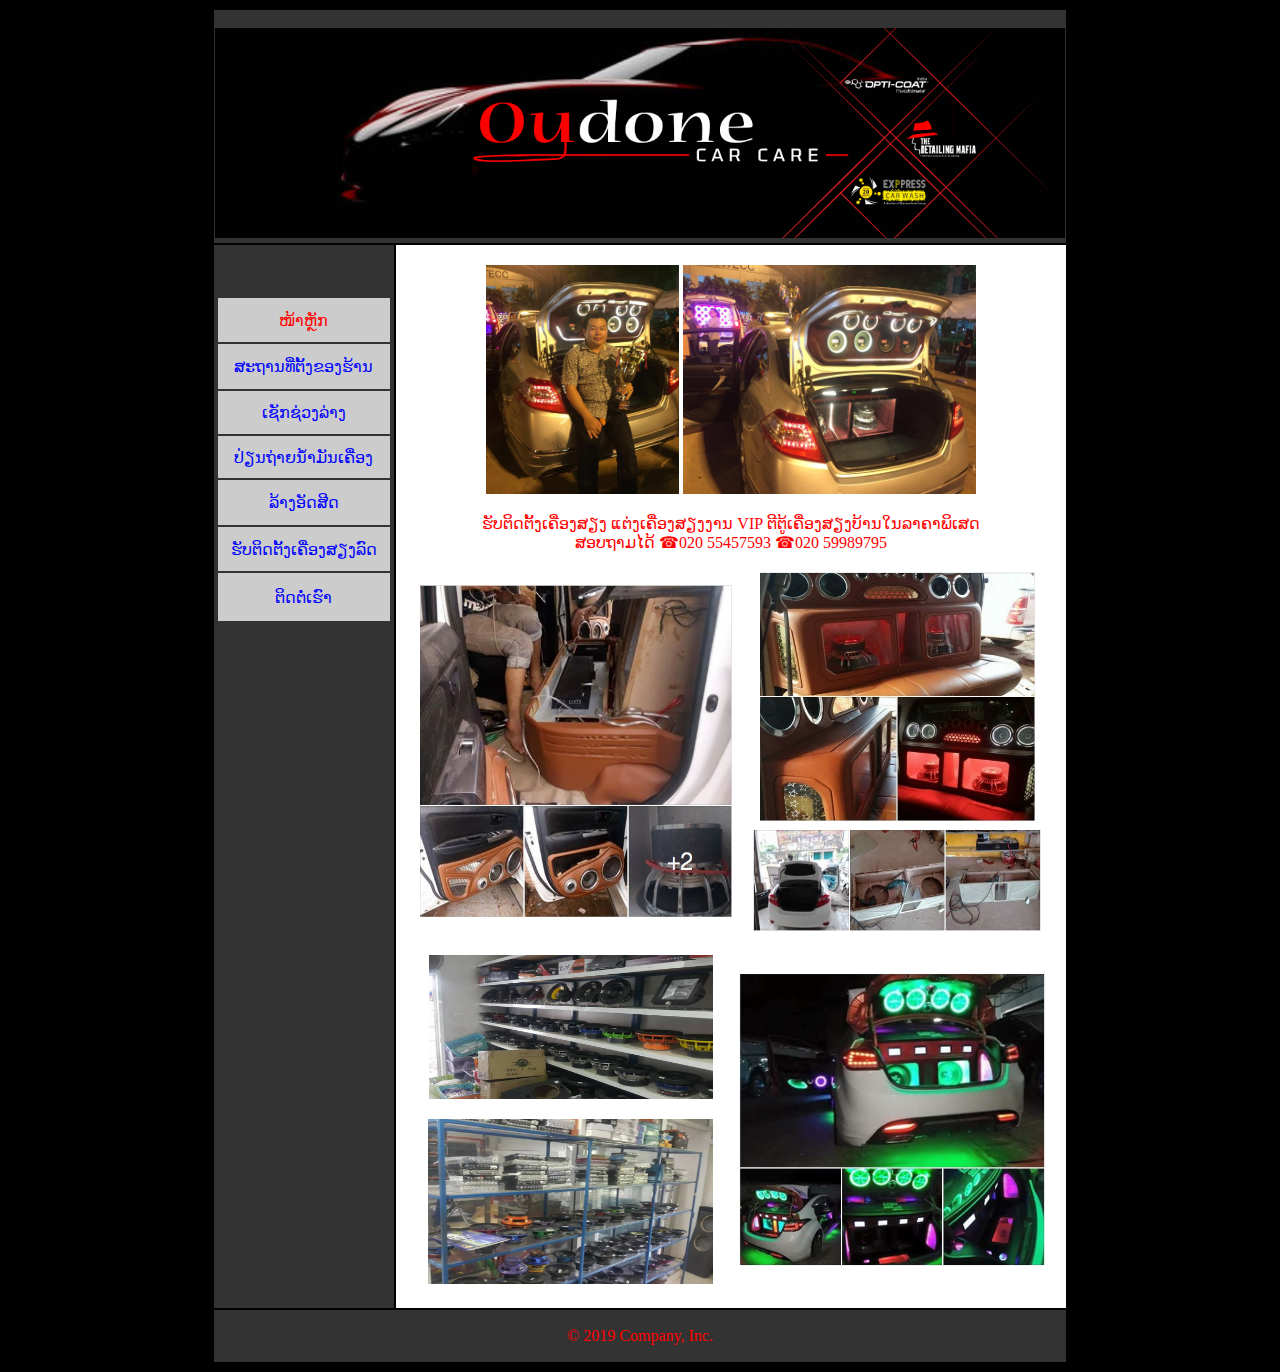
<file: ຮັບຕິຕັ້ງເເຄື່ອງສຽງ.html>
<!doctype html>
<html><!-- InstanceBegin template="/Templates/OudoneCarcare.dwt" codeOutsideHTMLIsLocked="false" -->
<head>
<meta charset="utf-8">
<title>Oudone carcare</title>
<style type="text/css">
body,td,th {
	font-family: "Phetsarath OT";
	font-size: 16px;
	color: #F00;
}
body {
	background-color: #000;
	background-image: url();
}
a {
	font-family: "Phetsarath OT";
}
a:hover {
	color: #00F;
	text-decoration: underline;
}
a:active {
	color: #00F;
	text-decoration: none;
}
a:link {
	color: #00F;
	text-decoration: none;
}
a:visited {
	text-decoration: none;
	color: #F00;
}
</style>
</head>

<body>
<table width="847" border="0" align="center">
  <tr>
    <td height="231" colspan="2" align="center" valign="bottom" bgcolor="#333333"><img src="Image/MMCC_Website%20banner.jpg" width="850" height="210"></td>
  </tr>
  <tr>
    <td width="176" height="687" align="center" valign="top" bgcolor="#333333"><p>&nbsp;</p>
      <table width="176" border="0">
      <tr>
        <td width="170" height="42" align="center" valign="middle" bgcolor="#CCCCCC"> ໜ້າຫຼັກ</td>
      </tr>
      <tr>
        <td height="43" align="center" valign="middle" bgcolor="#CCCCCC"><a href="map.html">ສະຖານທີ່ຕັ້ງຂອງຮ້ານ</a></td>
      </tr>
      <tr>
        <td height="41" align="center" valign="middle" bgcolor="#CCCCCC"><a href="ເຊັກຊ່ວງລ່າງ.html">ເຊັກຊ່ວງລ່າງ</a></td>
      </tr>
      <tr>
        <td height="40" align="center" valign="middle" bgcolor="#CCCCCC"><a href="ປ່ຽນນ້ຳມັນເຄື່ອງ.html">ປ່ຽນຖ່າຍນ້ຳມັນເຄື່ອງ</a></td>
      </tr>
      <tr>
        <td height="43" align="center" valign="middle" bgcolor="#CCCCCC"><a href="ລ້າງອັດສີດ.html">ລ້າງອັດສີດ</a></td>
      </tr>
      <tr>
        <td height="42" align="center" valign="middle" bgcolor="#CCCCCC"><a href="ຮັບຕິຕັ້ງເເຄື່ອງສຽງ.html">ຮັບຕິດຕັ້ງເຄື່ອງສຽງລົດ</a></td>
      </tr>
      <tr>
        <td height="46" align="center" valign="middle" bgcolor="#CCCCCC"><a href="help.html">ຕິດຕໍ່ເຮົາ</a></td>
      </tr>
    </table></td>
    <td width="661" align="center" valign="top" bgcolor="#FFFFFF"><!-- InstanceBeginEditable name="Contents" -->
      <table width="645" border="0">
        <tr>
          <td height="105" colspan="3" align="center" valign="middle"><p><img src="Image/IMG-20190527-WA0019.jpg" width="193" height="229" />               <img src="Image/IMG-20190527-WA0003.jpg" width="293" height="229" /></p>
          <p>ຮັບຕິດຕັ້ງເຄື່ອງສຽງ ແຕ່ງເຄື່ອງສຽງງານ VIP ຕີຕູ້ເຄື່ອງສຽງບ້ານໃນລາຄາພິເສດ <br />
ສອບຖາມໄດ້ ☎020 55457593 ☎020 59989795</p></td>
        </tr>
        <tr>
          <td colspan="2" rowspan="2" align="center" valign="middle"><img src="Image/Untitled.jpg" width="312" height="333" /></td>
          <td width="306" height="175" align="center" valign="middle"><img src="Image/Untitled 1.jpg" width="275" height="249" /></td>
        </tr>
        <tr>
          <td height="104" align="center" valign="middle"><img src="Image/Untitled 2.jpg" width="288" height="102" /></td>
        </tr>
        <tr>
          <td width="319" height="164" align="center"><p><img src="Image/22540115_1704007406289665_3871683048406128012_n.jpg" width="284" height="144" /></p>
          <p><img src="Image/22450013_1704007486289657_4257592728412592222_n.jpg" width="285" height="165" /></p></td>
          <td colspan="2" align="center"><img src="Image/Untitled 3.jpg" width="307" height="293" /></td>
        </tr>
      </table>
    <!-- InstanceEndEditable --></td>
  </tr>
  <tr>
    <td colspan="2" align="center" valign="middle" bgcolor="#333333"><p>© 2019 Company, Inc.</p></td>
  </tr>
</table>
</body>
<!-- InstanceEnd --></html>
</file>
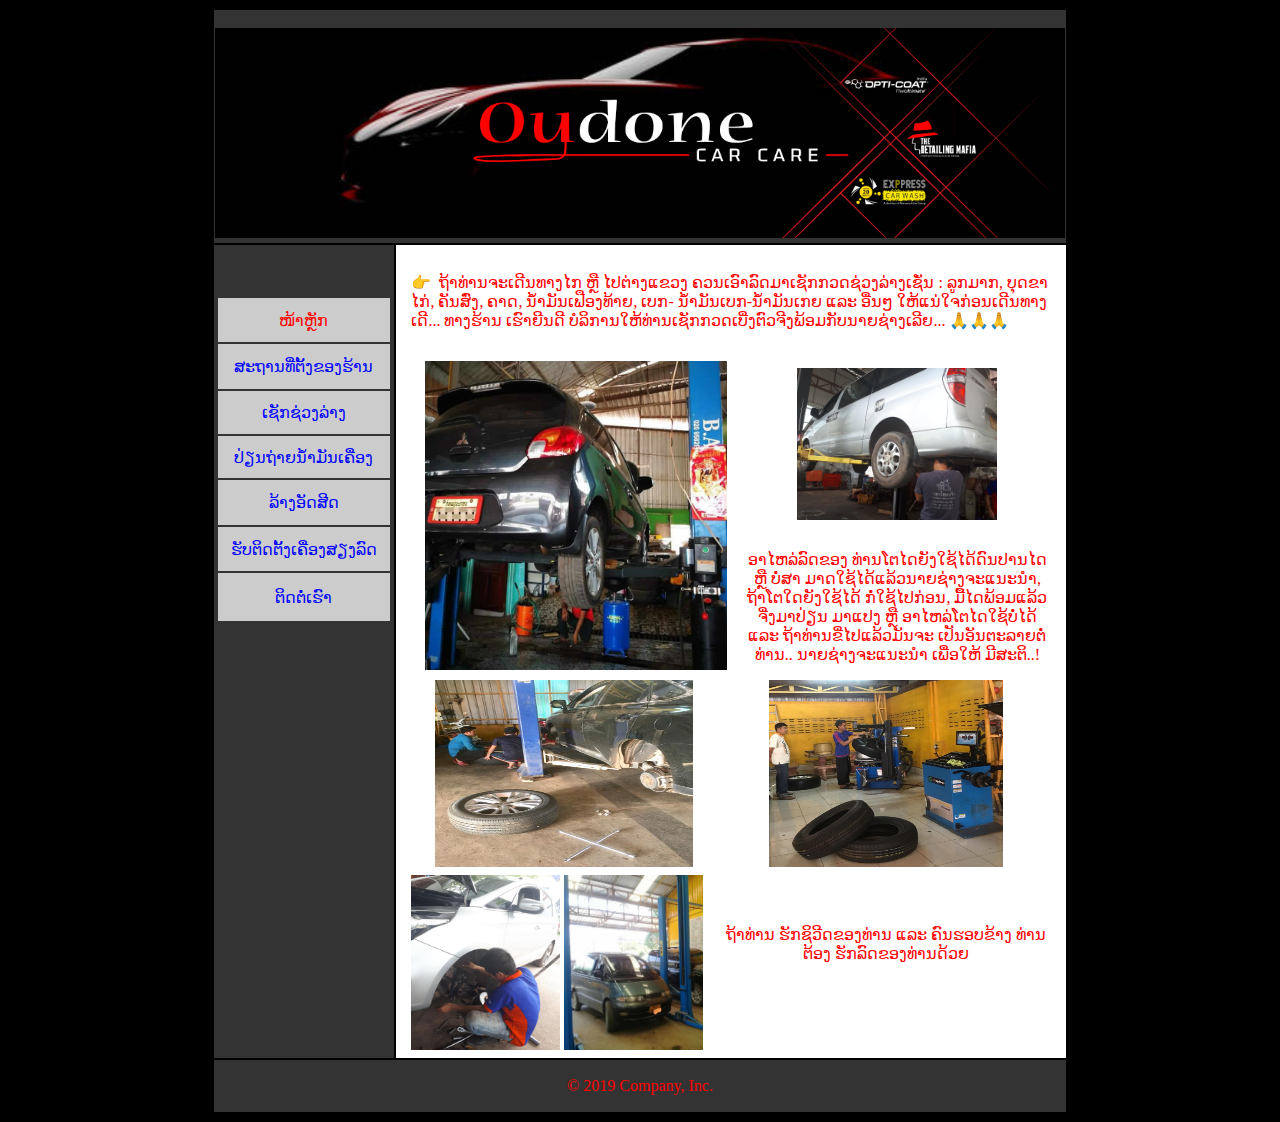
<file: ເຊັກຊ່ວງລ່າງ.html>
<!doctype html>
<html><!-- InstanceBegin template="/Templates/OudoneCarcare.dwt" codeOutsideHTMLIsLocked="false" -->
<head>
<meta charset="utf-8">
<title>Oudone carcare</title>
<style type="text/css">
body,td,th {
	font-family: "Phetsarath OT";
	font-size: 16px;
	color: #F00;
}
body {
	background-color: #000;
	background-image: url();
}
a {
	font-family: "Phetsarath OT";
}
a:hover {
	color: #00F;
	text-decoration: underline;
}
a:active {
	color: #00F;
	text-decoration: none;
}
a:link {
	color: #00F;
	text-decoration: none;
}
a:visited {
	text-decoration: none;
	color: #F00;
}
</style>
</head>

<body>
<table width="847" border="0" align="center">
  <tr>
    <td height="231" colspan="2" align="center" valign="bottom" bgcolor="#333333"><img src="Image/MMCC_Website%20banner.jpg" width="850" height="210"></td>
  </tr>
  <tr>
    <td width="176" height="687" align="center" valign="top" bgcolor="#333333"><p>&nbsp;</p>
      <table width="176" border="0">
      <tr>
        <td width="170" height="42" align="center" valign="middle" bgcolor="#CCCCCC"> ໜ້າຫຼັກ</td>
      </tr>
      <tr>
        <td height="43" align="center" valign="middle" bgcolor="#CCCCCC"><a href="map.html">ສະຖານທີ່ຕັ້ງຂອງຮ້ານ</a></td>
      </tr>
      <tr>
        <td height="41" align="center" valign="middle" bgcolor="#CCCCCC"><a href="ເຊັກຊ່ວງລ່າງ.html">ເຊັກຊ່ວງລ່າງ</a></td>
      </tr>
      <tr>
        <td height="40" align="center" valign="middle" bgcolor="#CCCCCC"><a href="ປ່ຽນນ້ຳມັນເຄື່ອງ.html">ປ່ຽນຖ່າຍນ້ຳມັນເຄື່ອງ</a></td>
      </tr>
      <tr>
        <td height="43" align="center" valign="middle" bgcolor="#CCCCCC"><a href="ລ້າງອັດສີດ.html">ລ້າງອັດສີດ</a></td>
      </tr>
      <tr>
        <td height="42" align="center" valign="middle" bgcolor="#CCCCCC"><a href="ຮັບຕິຕັ້ງເເຄື່ອງສຽງ.html">ຮັບຕິດຕັ້ງເຄື່ອງສຽງລົດ</a></td>
      </tr>
      <tr>
        <td height="46" align="center" valign="middle" bgcolor="#CCCCCC"><a href="help.html">ຕິດຕໍ່ເຮົາ</a></td>
      </tr>
    </table></td>
    <td width="661" align="center" valign="top" bgcolor="#FFFFFF"><!-- InstanceBeginEditable name="Contents" -->
      <table width="645" border="0">
        <tr>
          <td height="105" colspan="3">&#128073;&nbsp; ຖ້າທ່ານຈະເດີນທາງໄກ ຫຼື  ໄປຕ່າງແຂວງ ຄວນເອົາລົດມາເຊັກກວດຊ່ວງລ່າງເຊັ່ນ : ລູກມາກ, ບຸດຂາໄກ່, ຄັນສົ່ງ, ຄາດ, ນໍ້າມັນເຟືອງທ້າຍ, ເບກ-  ນໍ້າມັນເບກ-ນໍ້າມັນເກຍ ແລະ ອື່ນໆ ໃຫ້ແນ່ໃຈກ່ອນເດີນທາງເດີ... ທາງຮ້ານ ເຮົາຍີນດີ ບໍລິການໃຫ້ທ່ານເຊັກກວດເບີ່ງຕົວຈີງພ້ອມກັບນາຍຊ່າງເລີຍ...  &#128591;&#128591;&#128591;</td>
        </tr>
        <tr>
          <td colspan="2" rowspan="2" align="center" valign="middle"><img src="Image/57420748_2058993164229767_440399259267760128_n.jpg" width="302" height="309" /></td>
          <td width="306" height="175" align="center" valign="middle"><img src="Image/60860237_1330638620425183_1510581225394274304_n.jpg" width="200" height="152" /></td>
        </tr>
        <tr>
          <td height="139" align="center" valign="middle">ອາໄຫລ່ລົດຂອງ ທ່ານໂຕໄດຍັງໃຊ້ໄດ້ດົນປານໄດ ຫຼື ບໍ່ສາ ມາດໃຊ້ໄດ້ແລ້ວນາຍຊ່າງຈະແນະນໍາ, ຖ້າໂຕໃດຍັງໃຊ້ໄດ້ ກໍ່ໃຊ້ໄປກ່ອນ, ມື້ໄດພ້ອມແລ້ວ ຈີ່ງມາປ່ຽນ ມາແປງ   ຫຼື ອາໄຫລ່ໂຕໄດໃຊ້ບໍ່ໄດ້ ແລະ  ຖ້າທ່ານຂີ່ໄປແລ້ວມັນຈະ ເປັນອັນຕະລາຍຕໍ່ທ່ານ.. ນາຍຊ່າງຈະແນະນໍາ ເພື່ອໃຫ້ ມີສະຕິ..!  </td>
        </tr>
        <tr>
          <td width="306" height="164" align="center"><img src="Image/46496191_347589089400963_2141115066198523904_n.jpg" width="258" height="187" /></td>
          <td colspan="2" align="center"><img src="Image/48375134_365685847591287_357156466584453120_n.jpg" width="234" height="187" /></td>
        </tr>
        <tr>
          <td height="134"><img src="Image/60619220_1322737861215259_5064316270812332032_n.jpg" width="149" height="175" /> <img src="Image/58378570_581765472309802_6600489561350995968_n.jpg" width="139" height="175" /></td>
          <td colspan="2" align="center" valign="top"><p>&nbsp;</p>
          <p>  ຖ້າທ່ານ ຮັກຊິວີດຂອງທ່ານ ແລະ ຄົນຮອບຂ້າງ ທ່ານຕ້ອງ ຮັກລົດຂອງທ່ານດ້ວຍ</p></td>
        </tr>
      </table>
    <!-- InstanceEndEditable --></td>
  </tr>
  <tr>
    <td colspan="2" align="center" valign="middle" bgcolor="#333333"><p>© 2019 Company, Inc.</p></td>
  </tr>
</table>
</body>
<!-- InstanceEnd --></html>
</file>
